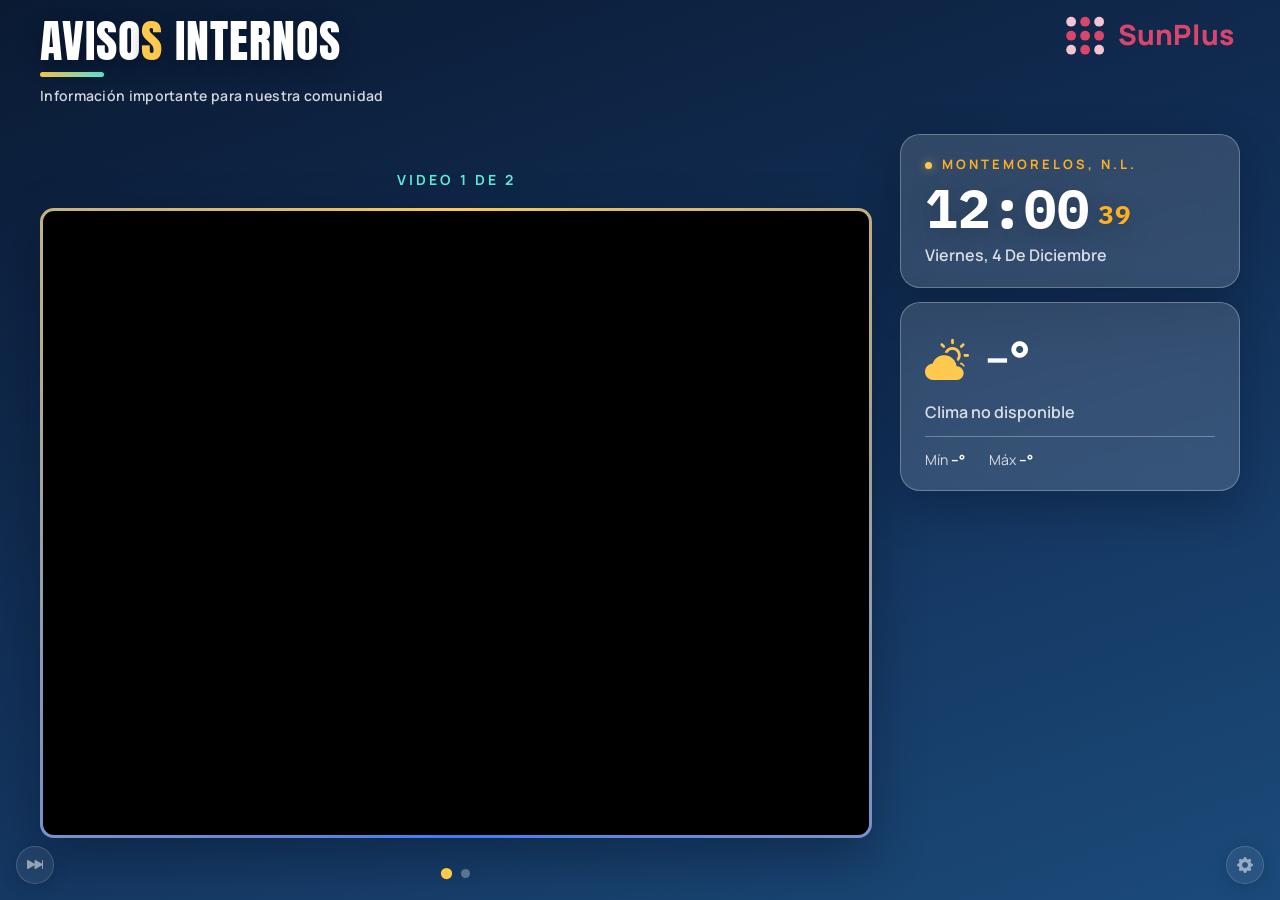
<file: Pagina/anuncios.html>
<!DOCTYPE html>
<html lang="es">
<head>
<meta charset="UTF-8">
<meta name="viewport" content="width=device-width, initial-scale=1.0">
<title>Anuncios de la Semana</title>
<link rel="preconnect" href="https://fonts.googleapis.com">
<link href="https://fonts.googleapis.com/css2?family=Anton&family=IBM+Plex+Mono:wght@400;500;600;700&family=Manrope:wght@400;500;600;700;800&display=swap" rel="stylesheet">
<link href="https://cdn.jsdelivr.net/npm/bootstrap@5.3.3/dist/css/bootstrap.min.css" rel="stylesheet">
<link href="https://cdn.jsdelivr.net/npm/bootstrap-icons@1.11.3/font/bootstrap-icons.css" rel="stylesheet">
<link rel="stylesheet" href="style.css">
</head>
<body class="tv-screen">

<div class="stage">
  <div class="page-header">
    <div class="page-header-text">
      <div class="page-header-title">AVISO<span>S</span> INTERNOS</div>
      <div class="page-header-rule"></div>
      <div class="page-header-sub">Información importante para nuestra comunidad</div>
    </div>
    <div class="brand-mark">
      <span class="brand-mark-dots">
        <i></i><i></i><i></i>
        <i></i><i></i><i></i>
        <i></i><i></i><i></i>
      </span>
      <span class="brand-mark-text">SunPlus</span>
    </div>
  </div>

  <div class="stage-main">
    <div class="stage-hero">
      <div class="carousel" id="carousel">
        <div class="empty-state" id="emptyState">
          <div class="big">Aún no hay anuncios cargados</div>
          <div>Usa el botón de engranaje (abajo a la derecha) para agregar los de esta semana</div>
        </div>
      </div>
      <div class="dots" id="dots"></div>
    </div>

    <aside class="sidebar">
      <div class="sidebar-card sidebar-clock">
        <div class="tz-label"><span class="tz-dot"></span>Montemorelos, N.L.</div>
        <div class="time mono" id="clockLocal">--:--<span class="secs">--</span></div>
        <div class="date" id="dateLocal">--</div>
      </div>

      <div class="sidebar-card sidebar-weather" id="weatherCard">
        <div class="weather-top">
          <i class="bi bi-cloud-sun-fill weather-icon" id="weatherIcon"></i>
          <div class="weather-temp" id="weatherTemp">--°</div>
        </div>
        <div class="weather-desc" id="weatherDesc">Cargando clima…</div>
        <div class="weather-range">
          <span>Mín <b id="weatherMin">--°</b></span>
          <span>Máx <b id="weatherMax">--°</b></span>
        </div>
      </div>

      <div class="sidebar-card sidebar-info" id="infoCard" style="display:none;"></div>
      <div class="info-dots" id="infoDots"></div>
    </aside>
  </div>
</div>
<a class="edit-toggle" href="editor.html" title="Editar contenido">
  <i class="bi bi-gear-fill"></i>
</a>
<button class="skip-toggle" id="skipToggle" title="Saltar al siguiente (o flecha derecha)">
  <i class="bi bi-skip-forward-fill"></i>
</button>

<script src="data.js"></script>
<script>
/* ================= CONFIG PANTALLA ================= */
const TIMEZONES = {
  local:  { tz:'America/Monterrey', elTime:'clockLocal', elDate:'dateLocal' },
};
const SLIDE_DURATION = 10000; // m/s por anuncio

/* ================= RELOJES ================= */
function updateClocks(){
  const now = new Date();

  // Reloj local grande (con segundos)
  const localFmt = new Intl.DateTimeFormat('es-MX', { timeZone: TIMEZONES.local.tz, hour:'2-digit', minute:'2-digit', second:'2-digit', hour12:false });
  const parts = Object.fromEntries(localFmt.formatToParts(now).map(p=>[p.type,p.value]));
  document.getElementById('clockLocal').innerHTML = `${parts.hour}:${parts.minute}<span class="secs">${parts.second}</span>`;

  const dateFmt = new Intl.DateTimeFormat('es-MX', { timeZone: TIMEZONES.local.tz, weekday:'long', day:'numeric', month:'long' });
  document.getElementById('dateLocal').textContent = dateFmt.format(now);
}
setInterval(updateClocks, 1000);
updateClocks();

/* ================= CLIMA (Open-Meteo, sin API key) ================= */
const WEATHER_LAT = 25.1953;
const WEATHER_LON = -99.8275;
const WEATHER_REFRESH = 30 * 60 * 1000; // cada 30 min

// Códigos de clima WMO que usa Open-Meteo -> ícono + descripción en español
function weatherInfo(code){
  const map = {
    0: ['bi-sun-fill', 'Despejado'],
    1: ['bi-brightness-high-fill', 'Mayormente despejado'],
    2: ['bi-cloud-sun-fill', 'Parcialmente nublado'],
    3: ['bi-clouds-fill', 'Nublado'],
    45: ['bi-cloud-fog2-fill', 'Niebla'],
    48: ['bi-cloud-fog2-fill', 'Niebla helada'],
    51: ['bi-cloud-drizzle-fill', 'Llovizna ligera'],
    53: ['bi-cloud-drizzle-fill', 'Llovizna'],
    55: ['bi-cloud-drizzle-fill', 'Llovizna intensa'],
    61: ['bi-cloud-rain-fill', 'Lluvia ligera'],
    63: ['bi-cloud-rain-fill', 'Lluvia'],
    65: ['bi-cloud-rain-heavy-fill', 'Lluvia intensa'],
    71: ['bi-snow', 'Nieve ligera'],
    73: ['bi-snow', 'Nieve'],
    75: ['bi-snow', 'Nieve intensa'],
    80: ['bi-cloud-rain-fill', 'Chubascos'],
    81: ['bi-cloud-rain-fill', 'Chubascos'],
    82: ['bi-cloud-rain-heavy-fill', 'Chubascos intensos'],
    95: ['bi-cloud-lightning-rain-fill', 'Tormenta'],
    96: ['bi-cloud-lightning-rain-fill', 'Tormenta con granizo'],
    99: ['bi-cloud-lightning-rain-fill', 'Tormenta con granizo'],
  };
  return map[code] || ['bi-cloud-fill', 'Sin datos'];
}

// Esta función obtiene el clima actual y lo muestra en su propia tarjeta fija.
async function updateWeather(){
  try{
    const url = `https://api.open-meteo.com/v1/forecast?latitude=${WEATHER_LAT}&longitude=${WEATHER_LON}&current=temperature_2m,weather_code&daily=temperature_2m_max,temperature_2m_min&timezone=America%2FMonterrey`;
    const res = await fetch(url);
    if(!res.ok) throw new Error('weather http error');
    const data = await res.json();

    const [iconClass, label] = weatherInfo(data.current.weather_code);
    document.getElementById('weatherIcon').className = `bi ${iconClass} weather-icon`;
    document.getElementById('weatherTemp').textContent = `${Math.round(data.current.temperature_2m)}°`;
    document.getElementById('weatherDesc').textContent = label;
    document.getElementById('weatherMax').textContent = `${Math.round(data.daily.temperature_2m_max[0])}°`;
    document.getElementById('weatherMin').textContent = `${Math.round(data.daily.temperature_2m_min[0])}°`;
  }catch(e){
    document.getElementById('weatherDesc').textContent = 'Clima no disponible';
  }
}

/* ================= PANEL ROTATIVO: cumpleaños / palabra del día =================
   Comparten una sola tarjeta que va rotando entre ellos cuando ambos tienen contenido;
   si solo uno tiene contenido se queda fijo, y si ninguno tiene se oculta por completo. */
const INFO_ROTATION = 8000; // m/s por panel
let infoPanels = [];
let infoIndex = 0;
let infoTimer = null;


function birthdayPanelHtml(list){
  return `
    <div class="birthday-title"><i class="bi bi-gift-fill"></i> Cumpleaños del mes</div>
    <div class="birthday-list">
      ${list.map(b => `
        <div class="birthday-item">
          <div class="birthday-avatar">${escapeHtml(initials(b.name))}</div>
          <div class="birthday-info">
            <div class="birthday-name">${escapeHtml(b.name)}</div>
            <div class="birthday-date">${b.day} de ${BIRTHDAY_MONTH_NAMES[b.month - 1]} de ${new Date().getFullYear()}</div>
          </div>
        </div>
      `).join('')}
    </div>
  `;
}

// Esta función genera el HTML del panel de versículo del día.
function versePanelHtml(verse){
  return `
    <div class="verse-title"><i class="bi bi-book-half"></i> Versículo del día</div>
    <div class="verse-text">${escapeHtml(verse.text)}</div>
    <div class="verse-ref">${escapeHtml(verse.reference)}</div>
  `;
}

function buildInfoPanels(){
  const panels = [];

  const thisMonthBirthdays = loadBirthdays().filter(b => isBirthdayInCurrentWeek(b.month, b.day));
  if(thisMonthBirthdays.length > 0){
    panels.push({ key:'birthdays', html: birthdayPanelHtml(thisMonthBirthdays) });
  }

  const verse = loadVerse();
  if(verse){
    panels.push({ key:'verse', html: versePanelHtml(verse) });
  }

  return panels;
}

function showInfoPanel(idx){
  const panel = infoPanels[idx];
  if(!panel) return;
  document.getElementById('infoCard').innerHTML = panel.html;
  document.querySelectorAll('#infoDots .info-dot').forEach((d,i)=> d.classList.toggle('active', i===idx));
}

function refreshInfoPanels(){
  infoPanels = buildInfoPanels();
  const card = document.getElementById('infoCard');
  const dotsWrap = document.getElementById('infoDots');

  if(infoPanels.length === 0){
    card.style.display = 'none';
    dotsWrap.innerHTML = '';
    if(infoTimer){ clearInterval(infoTimer); infoTimer = null; }
    return;
  }
  card.style.display = 'flex';

  if(infoIndex >= infoPanels.length) infoIndex = 0;
  dotsWrap.innerHTML = infoPanels.length > 1
    ? infoPanels.map(()=> `<div class="info-dot"></div>`).join('')
    : '';

  showInfoPanel(infoIndex);

  if(infoTimer){ clearInterval(infoTimer); infoTimer = null; }
  if(infoPanels.length > 1){
    infoTimer = setInterval(()=>{
      infoIndex = (infoIndex + 1) % infoPanels.length;
      showInfoPanel(infoIndex);
    }, INFO_ROTATION);
  }
}

refreshInfoPanels();
updateWeather();
setInterval(updateWeather, WEATHER_REFRESH);

let announcements = loadAnnouncements();
let videos = seedDefaultVideosIfNeeded(loadVideos());
let playlist = [];
let currentSlide = 0;
let carouselTimer = null;

/* ================= YOUTUBE IFRAME API ================= */
let ytApiReady = false;
let ytApiLoading = false;
const pendingPlayerInits = [];
let ytPlayers = {};
const playersPendingAutoplay = new Set();

function loadYouTubeAPI(){
  if(ytApiLoading || ytApiReady) return;
  ytApiLoading = true;
  const tag = document.createElement('script');
  tag.src = 'https://www.youtube.com/iframe_api';
  document.head.appendChild(tag);
}
window.onYouTubeIframeAPIReady = function(){
  ytApiReady = true;
  pendingPlayerInits.forEach(fn=>fn());
  pendingPlayerInits.length = 0;
};

// Esta función inicializa un reproductor de YouTube 
function initYouTubePlayer(elementId, videoId, slideIndex){
  const create = ()=>{
    ytPlayers[slideIndex] = new YT.Player(elementId, {
      videoId,
      playerVars:{ autoplay:0, mute:1, controls:0, rel:0, modestbranding:1, iv_load_policy:3, playsinline:1, disablekb:1, fs:0 },
      events:{
        onReady:()=>{
          if(playersPendingAutoplay.has(slideIndex)){
            playersPendingAutoplay.delete(slideIndex);
            ytPlayers[slideIndex].playVideo();
          }
        },
        onStateChange:(e)=>{
          if(e.data === YT.PlayerState.ENDED) goToNext();
        }
      }
    });
  };
  if(ytApiReady && window.YT && window.YT.Player){
    create();
  }else{
    pendingPlayerInits.push(create);
    loadYouTubeAPI();
  }
}

/* ================= CARRUSEL ================= */
// Pastilla de cuenta regresiva para anuncios con fecha de evento;  si el anuncio no tiene fecha.
function eventBadgeHtml(dateStr){
  const days = daysUntilEvent(dateStr);
  if(days === null) return '';
  let label = `Faltan ${days} días`;
  let cls = '';
  if(days === 1) label = 'Mañana';
  else if(days === 0) label = 'Hoy';
  else if(days < 0){ label = 'Ya pasó'; cls = ' past'; }
  return `<div class="slide-event-badge${cls}">${label}</div>`;
}

function buildPlaylist(){
  const list = [];
  const maxLen = Math.max(announcements.length, videos.length);
  for(let i=0;i<maxLen;i++){
    if(i < announcements.length) list.push({ kind:'anuncio', data: announcements[i] });
    if(i < videos.length) list.push({ kind:'video', data: videos[i] });
  }
  return list;
}

function renderCarousel(){
  const carousel = document.getElementById('carousel');
  const dotsWrap = document.getElementById('dots');
  carousel.querySelectorAll('.slide').forEach(s=>s.remove());
  dotsWrap.innerHTML = '';
  if(carouselTimer){ clearInterval(carouselTimer); carouselTimer = null; }
  Object.values(ytPlayers).forEach(p=>{ try{ p.destroy(); }catch(e){} });
  ytPlayers = {};
  playersPendingAutoplay.clear();

  const emptyState = document.getElementById('emptyState');
  playlist = buildPlaylist();

  if(playlist.length === 0){
    emptyState.style.display = 'flex';
    return;
  }
  emptyState.style.display = 'none';

  let aCount = 0, vCount = 0;
  playlist.forEach((item, i)=>{
    const slide = document.createElement('div');

    if(item.kind === 'video'){
      vCount++;
      const v = item.data;
      const playerId = `yt-player-${i}`;
      slide.className = 'slide slide-video';
      slide.dataset.index = i;
      slide.innerHTML = `
        <div class="slide-eyebrow">Video ${vCount} de ${videos.length}</div>
        <div class="slide-video-wrap"><div id="${playerId}"></div></div>
        ${v.title ? `<div class="slide-video-title">${escapeHtml(v.title)}</div>` : ''}
      `;
      carousel.appendChild(slide);
      initYouTubePlayer(playerId, v.youtubeId, i);
    }else{
      aCount++;
      const a = item.data;
      slide.className = 'slide' + (a.image ? '' : ' text-only');
      slide.dataset.index = i;
      slide.innerHTML = `
        <div class="slide-eyebrow">Anuncio ${aCount} de ${announcements.length}</div>
        ${a.image ? `<div class="slide-img-frame">${eventBadgeHtml(a.eventDate)}<div class="slide-img-wrap"><img src="${a.image}" alt="${escapeHtml(a.title)}"></div></div>` : eventBadgeHtml(a.eventDate)}
        <div class="slide-title">${escapeHtml(a.title)}</div>
        ${a.desc ? `<div class="slide-desc">${escapeHtml(a.desc)}</div>` : ''}
      `;
      carousel.appendChild(slide);

      if(a.image){
        // Ajusta el marco a la proporción real de la foto para que no quede espacio vacío alrededor.
        const wrapEl = slide.querySelector('.slide-img-frame');
        const imgEl = wrapEl.querySelector('img');
        const applyRatio = ()=>{
          if(imgEl.naturalWidth && imgEl.naturalHeight){
            wrapEl.style.aspectRatio = `${imgEl.naturalWidth} / ${imgEl.naturalHeight}`;
          }
        };
        if(imgEl.complete) applyRatio();
        else imgEl.addEventListener('load', applyRatio);
      }
    }

    const dot = document.createElement('div');
    dot.className = 'dot';
    dotsWrap.appendChild(dot);
  });

  if(currentSlide >= playlist.length) currentSlide = 0;
  showSlide(currentSlide);
}

// Muestra el slide en el índice dado, pausando cualquier video que se esté reproduciendo
//  y reiniciando el temporizador del carrusel.
function showSlide(idx){
  const slides = document.querySelectorAll('.slide');
  const dots = document.querySelectorAll('.dot');

  const leaving = playlist[currentSlide];
  if(leaving && leaving.kind === 'video'){
    const p = ytPlayers[currentSlide];
    if(p && typeof p.pauseVideo === 'function'){
      p.pauseVideo();
      p.seekTo(0);
    }
  }

  slides.forEach((s,i)=> s.classList.toggle('active', i===idx));
  dots.forEach((d,i)=> d.classList.toggle('active', i===idx));
  currentSlide = idx;

  if(carouselTimer){ clearInterval(carouselTimer); carouselTimer = null; }

  const current = playlist[idx];
  if(!current) return;

  if(current.kind === 'video'){
    const p = ytPlayers[idx];
    if(p && typeof p.playVideo === 'function'){
      p.playVideo();
    }else{
      playersPendingAutoplay.add(idx);
    }
  }else if(playlist.length > 1){
    carouselTimer = setInterval(goToNext, SLIDE_DURATION);
  }
}
// Avanza al siguiente slide, o vuelve al primero si estamos en el último.
function goToNext(){
  if(playlist.length === 0) return;
  showSlide((currentSlide + 1) % playlist.length);
}

function goToPrev(){
  if(playlist.length === 0) return;
  showSlide((currentSlide - 1 + playlist.length) % playlist.length);
}

document.getElementById('skipToggle').addEventListener('click', goToNext);
document.addEventListener('keydown', (e)=>{
  if(e.key === 'ArrowRight') goToNext();
  if(e.key === 'ArrowLeft') goToPrev();
});

/* Si el editor está abierto en otra pestaña del mismo navegador, refleja los cambios de inmediato. */
window.addEventListener('storage', (e)=>{
  if(e.key === STORAGE_KEY || e.key === STORAGE_KEY_VIDEOS){
    announcements = loadAnnouncements();
    videos = loadVideos();
    renderCarousel();
  }
  if(e.key === STORAGE_KEY_BIRTHDAYS || e.key === STORAGE_KEY_VERSE){
    refreshInfoPanels();
  }
});

/* ================= INIT ================= */
renderCarousel();
</script>
</body>
</html>
</file>
<file: Pagina/style.css>
:root{
  --bg-deep:#F3F5FA;
  --bg-panel:#FFFFFF;
  --bg-panel-2:#EEF1F9;
  --line:#DCE1EF;
  --amber:#F0A93B;
  --amber-dim:#B87F22;
  --teal:#49C7B8;
  --teal-dim:#16897C;
  --text-hi:#161B2E;
  --text-mid:#57607D;
  --text-low:#8791AC;
  --danger:#D6503A;
  --radius:14px;

  /* ---------- Retema Bootstrap con nuestra propia paleta ---------- */
  --bs-body-bg: var(--bg-deep);
  --bs-body-color: var(--text-hi);
  --bs-emphasis-color: var(--text-hi);
  --bs-secondary-color: var(--text-mid);
  --bs-border-color: var(--line);
  --bs-tertiary-bg: var(--bg-panel-2);
  --bs-font-sans-serif: 'Manrope', sans-serif;
  --bs-link-color: var(--amber);
  --bs-link-hover-color: #F7B85A;
}
*{margin:0;padding:0;box-sizing:border-box;}
html,body{
  width:100%;height:100%;
  background:var(--bg-deep);
  color:var(--text-hi);
  font-family:'Manrope',sans-serif;
  overflow:hidden;
}
body{
  background:
    radial-gradient(ellipse 1200px 700px at 15% 0%, rgba(240,169,59,0.10), transparent 60%),
    radial-gradient(ellipse 1000px 600px at 100% 100%, rgba(73,199,184,0.08), transparent 60%),
    var(--bg-deep);
}

/* ---------- Pantalla del TV: fondo de marca + paleta clara sobre color ---------- */
.tv-screen{
  --text-hi:#FFFFFF;
  --text-mid:rgba(255,255,255,0.82);
  --text-low:rgba(255,255,255,0.60);
  --line:rgba(255,255,255,0.30);
  --bg-panel:rgba(255,255,255,0.12);
  --bg-panel-2:rgba(255,255,255,0.18);
  --amber:#FFC94D;
  --amber-dim:#FFB020;
  --teal-dim:#5EEAD4;
  background:linear-gradient(160deg, #0A1A33 0%, #123058 50%, #1B4A7A 100%);
}

.mono{ font-family:'IBM Plex Mono', monospace; font-variant-numeric: tabular-nums; }

/* ---------- LAYOUT ---------- */
.stage{
  position:relative;
  width:100vw;height:100vh;
  display:flex;
  flex-direction:column;
}
.stage-main{
  flex:1;
  display:flex;
  gap:28px;
  padding:28px 40px;
  min-height:0;
}

/* ---------- Encabezado de la pantalla ---------- */
.page-header{
  display:flex;
  align-items:flex-start;
  justify-content:space-between;
  padding:20px 40px 0 40px;
}
.page-header-title{
  font-family:'Anton', 'Manrope', sans-serif;
  font-weight:400;
  text-transform:uppercase;
  font-size:46px;
  line-height:0.92;
  letter-spacing:1px;
  color:var(--text-hi);
  text-shadow:0 6px 20px rgba(2,8,22,0.35);
}
.page-header-title span{ color:var(--amber); }
.page-header-rule{
  width:64px; height:5px; border-radius:3px;
  background:linear-gradient(90deg, var(--amber), var(--teal-dim));
  margin:10px 0 8px;
}
.page-header-sub{
  font-size:14px; color:var(--text-mid); font-weight:600; letter-spacing:0.3px;
}

/* ---------- Tarjetas de vidrio compartidas (reloj / clima) ---------- */
.sidebar-card{
  border-radius:20px;
  background:rgba(255,255,255,0.14);
  border:1px solid rgba(255,255,255,0.28);
  backdrop-filter:blur(18px);
  -webkit-backdrop-filter:blur(18px);
  box-shadow:0 16px 44px rgba(4,10,26,0.30);
  padding:20px 24px;
}

/* ---------- SIDEBAR: reloj + clima ---------- */
.sidebar{
  width:340px;
  flex-shrink:0;
  display:flex;
  flex-direction:column;
  gap:14px;
}
.brand-mark{
  display:flex; align-items:center; justify-content:flex-end; gap:10px;
  padding:0 4px;
  transform:scale(1.4);
  transform-origin:right center;
}
/* ---------- Marca de la app (logo + nombre) ---------- */
.brand-mark-dots{
  display:grid; grid-template-columns:repeat(3, 7px); grid-template-rows:repeat(3, 7px); gap:3px;
}
.brand-mark-dots i{
  width:7px; height:7px; border-radius:50%; display:block;
  background:#D9456B;
}
.brand-mark-dots i:nth-child(1),
.brand-mark-dots i:nth-child(3),
.brand-mark-dots i:nth-child(7),
.brand-mark-dots i:nth-child(9){
  background:#F3C4D3;
}
.brand-mark-text{
  font-weight:800; font-size:20px; letter-spacing:0.2px;
  color:#D9456B;
}
.tz-label{
  display:flex; align-items:center; gap:10px;
  font-size:13px; letter-spacing:3px; text-transform:uppercase;
  color:var(--amber-dim); font-weight:700; margin-bottom:6px;
}
.tz-dot{width:7px;height:7px;border-radius:50%;background:var(--amber); box-shadow:0 0 10px rgba(255,201,77,0.6);}
.sidebar-clock .time{
  font-size:54px; font-weight:700; line-height:1; letter-spacing:1px;
  color:var(--text-hi);
  text-shadow:0 6px 24px rgba(2,8,22,0.25);
}
.sidebar-clock .time .secs{
  color:var(--amber-dim); font-size:0.48em; font-weight:700; margin-left:8px;
  vertical-align:0.14em;
}
.sidebar-clock .date{
  margin-top:8px; font-size:16px; color:var(--text-mid); font-weight:600;
  text-transform:capitalize;
}

/* ---------- SIDEBAR: panel rotativo (clima / cumpleaños / palabra del día) ---------- */
.sidebar-info{
  display:flex; flex-direction:column;
  min-height:150px;
  animation:info-fade 0.4s ease;
}
@keyframes info-fade{
  from{ opacity:0; transform:translateY(4px); }
  to{ opacity:1; transform:translateY(0); }
}
.info-loading{
  font-size:15px; color:var(--text-mid); font-weight:600;
  display:flex; align-items:center; flex:1;
}
.info-dots{
  display:flex; justify-content:center; gap:8px;
  margin-top:2px;
}
.info-dot{
  width:6px; height:6px; border-radius:50%;
  background:var(--line);
}
.info-dot.active{ background:var(--amber); }

.weather-top{
  display:flex; align-items:center; gap:16px;
}
.weather-icon{ font-size:44px; color:var(--amber); }
.weather-temp{ font-size:46px; font-weight:700; color:var(--text-hi); }
.weather-desc{ margin-top:8px; font-size:16px; color:var(--text-mid); font-weight:600; }
.weather-range{
  margin-top:12px; padding-top:12px; border-top:1px solid var(--line);
  display:flex; gap:24px;
  font-size:14px; color:var(--text-mid);
}
.weather-range b{ color:var(--text-hi); font-weight:700; }

.birthday-title{
  display:flex; align-items:center; gap:10px;
  font-size:13px; letter-spacing:1.5px; text-transform:uppercase;
  color:var(--amber-dim); font-weight:700; margin-bottom:12px;
}
.birthday-list{
  display:flex; flex-direction:column; gap:12px;
  max-height:180px; overflow-y:auto;
}
.birthday-item{
  display:flex; align-items:center; gap:14px;
}
.birthday-avatar{
  width:40px; height:40px; flex-shrink:0;
  border-radius:50%;
  background:var(--amber);
  color:#1A1204;
  display:flex; align-items:center; justify-content:center;
  font-weight:800; font-size:14px;
}
.birthday-info{ min-width:0; }
.birthday-name{
  font-size:16px; font-weight:600; color:var(--text-hi);
  white-space:nowrap; overflow:hidden; text-overflow:ellipsis;
}
.birthday-date{
  font-size:13px; color:var(--text-mid); font-weight:500;
  margin-top:2px;
}

.verse-title{
  display:flex; align-items:center; gap:10px;
  font-size:13px; letter-spacing:1.5px; text-transform:uppercase;
  color:var(--amber-dim); font-weight:700; margin-bottom:12px;
}
.verse-text{
  font-family:Georgia, 'Times New Roman', serif;
  font-style:italic;
  font-weight:700;
  font-size:18px;
  line-height:1.4;
  color:var(--text-hi);
  display:-webkit-box;
  -webkit-box-orient:vertical;
  -webkit-line-clamp:5;
  line-clamp:5;
  overflow:hidden;
}
.verse-ref{
  margin-top:10px;
  font-size:14px; font-weight:600; color:var(--teal-dim);
}

/* ---------- HERO: carrusel ---------- */
.stage-hero{
  flex:1;
  display:flex;
  align-items:center;
  justify-content:center;
  position:relative;
  min-height:0;
  min-width:0;
}
.carousel{
  position:relative;
  width:100%;
  max-width:100%;
  height:100%;
  max-height:100%;
}
.slide{
  position:absolute; inset:0;
  display:flex; flex-direction:column;
  align-items:center; justify-content:center;
  text-align:center;
  opacity:0;
  transform:scale(0.97) translateY(10px);
  transition:opacity 0.7s ease, transform 0.7s ease;
  pointer-events:none;
}
.slide.active{
  opacity:1;
  transform:scale(1) translateY(0);
  pointer-events:auto;
}
.slide-eyebrow{
  font-size:14px; letter-spacing:3px; text-transform:uppercase;
  color:var(--teal-dim); font-weight:700; margin-bottom:18px;
}
@property --border-angle{
  syntax:'<angle>';
  inherits:false;
  initial-value:0deg;
}
@keyframes border-spin{
  to{ --border-angle:360deg; }
}
:root{ --border-blue:#3E7BFA; }

/* Envoltura sin recorte: existe solo para que la pastilla de evento se pueda asomar
   fuera del marco de la imagen sin que .slide-img-wrap (que sí recorta) se la coma. */
.slide-img-frame{
  position:relative;
  flex:1 1 auto;
  min-height:0;
  max-width:100%;
  max-height:70vh;
  margin-bottom:26px;
}
.slide-img-wrap{
  width:100%;
  height:100%;
  border-radius:var(--radius);
  overflow:hidden;
  border:3px solid transparent;
  background-image:linear-gradient(var(--bg-panel), var(--bg-panel)), conic-gradient(from var(--border-angle), var(--amber), var(--border-blue), var(--amber));
  background-origin:border-box;
  background-clip:padding-box, border-box;
  animation:border-spin 2s linear infinite; /* girar el borde */
  box-shadow:0 20px 50px rgba(3,9,24,0.35);
  backdrop-filter:blur(18px);
  -webkit-backdrop-filter:blur(18px);
}
.slide-img-wrap img{
  display:block;
  width:100%;
  height:100%;
  object-fit:contain;
}
/* Pastilla "Faltan X días" para anuncios con fecha de evento: se asoma justo en la esquina
   superior izquierda del marco (mitad adentro, mitad afuera), o se ve fija arriba del
   título si el anuncio no tiene imagen. */
.slide-event-badge{
  position:absolute; top:-14px; left:-14px; z-index:2;
  background:var(--amber); color:#1A1204;
  font-weight:800; font-size:16px;
  padding:8px 18px; border-radius:999px;
  box-shadow:0 8px 20px rgba(3,9,24,0.35);
}
.slide-event-badge.past{
  background:var(--bg-panel-2); color:var(--text-mid);
}
.slide > .slide-event-badge{
  position:static;
  margin-bottom:18px;
}
.slide-title{
  font-size:52px; font-weight:800; color:var(--text-hi);
  max-width:1200px; line-height:1.2;
}
.slide-desc{
  margin-top:16px;
  font-size:26px; font-weight:500; color:var(--text-mid);
  max-width:1000px; line-height:1.5;
}
.slide.text-only .slide-title{ font-size:66px; }

.slide-video-wrap{
  flex:1 1 auto;
  min-height:0;
  width:auto;
  max-width:100%;
  max-height:70vh;
  aspect-ratio:16/9;
  border-radius:var(--radius);
  overflow:hidden;
  border:3px solid transparent;
  background-image:linear-gradient(#000, #000), conic-gradient(from var(--border-angle), var(--amber), var(--border-blue), var(--amber));
  background-origin:border-box;
  background-clip:padding-box, border-box;
  animation:border-spin 2s linear infinite; /* girar el borde */
  box-shadow:0 20px 50px rgba(3,9,24,0.35);
}
.slide-video-wrap iframe{
  width:100%;
  height:100%;
  display:block;
  /* La pantalla no tiene mouse propio; si alguien pasa el cursor (ej. probando en la
     computadora) esto evita que aparezca la interfaz de YouTube (título, compartir,
     "más vídeos"). El video se controla por completo desde nuestro script. */
  pointer-events:none;
}
.slide-video-title{
  margin-top:20px;
  font-size:26px; font-weight:700; color:var(--text-hi);
  max-width:1000px;
}

.empty-state{
  display:flex; flex-direction:column; align-items:center; justify-content:center;
  color:var(--text-low); gap:10px; text-align:center;
}
.empty-state .big{font-size:28px; font-weight:700; color:var(--text-mid);}

.dots{
  position:absolute; bottom:-6px; left:50%; transform:translateX(-50%);
  display:flex; gap:10px;
}
.dot{
  width:9px; height:9px; border-radius:50%;
  background:var(--line);
  transition:background 0.3s ease, transform 0.3s ease;
}
.dot.active{ background:var(--amber); transform:scale(1.25); }

/* ---------- Botones flotantes (discretos) ---------- */
.edit-toggle, .skip-toggle{
  position:fixed; bottom:16px;
  width:38px; height:38px;
  border-radius:50%;
  border:1px solid var(--line);
  background:var(--bg-panel);
  color:var(--text-hi);
  display:flex; align-items:center; justify-content:center;
  cursor:pointer;
  opacity:0.55;
  backdrop-filter:blur(12px);
  -webkit-backdrop-filter:blur(12px);
  box-shadow:0 4px 16px rgba(3,9,24,0.25);
  transition:opacity 0.2s ease, color 0.2s ease;
  z-index:50;
}
.edit-toggle{ right:16px; }
.skip-toggle{ left:16px; }
.edit-toggle:hover, .skip-toggle:hover{ opacity:1; color:var(--amber); }
.edit-toggle i, .skip-toggle i{ font-size:16px; }

/* ================= BOOTSTRAP: retema de componentes ================= */
.card{
  background-color:var(--bg-panel);
  border-color:var(--line);
  color:var(--text-hi);
  border-radius:18px;
}
.form-label{
  font-size:12px; letter-spacing:1.5px; text-transform:uppercase; color:var(--text-low); font-weight:700;
}
.form-control, .form-select{
  background-color:var(--bg-panel-2);
  border-color:var(--line);
  color:var(--text-hi);
  border-radius:10px;
}
.form-control:focus, .form-select:focus{
  background-color:var(--bg-panel-2);
  border-color:var(--amber);
  color:var(--text-hi);
  box-shadow:0 0 0 0.2rem rgba(240,169,59,0.25);
}
.form-control::placeholder{ color:var(--text-low); opacity:1; }
.form-control[type=file]{ color:var(--text-mid); font-size:13px; }
.form-control[type=file]::file-selector-button{
  background-color:var(--bg-panel); color:var(--text-mid); border:1px solid var(--line);
  border-radius:8px; padding:6px 12px; margin-right:12px; font-family:'Manrope';
}

.btn{ font-weight:700; border-radius:9px; }
.btn-primary{
  --bs-btn-color:#1A1204; --bs-btn-bg:var(--amber); --bs-btn-border-color:var(--amber);
  --bs-btn-hover-color:#1A1204; --bs-btn-hover-bg:#F7B85A; --bs-btn-hover-border-color:#F7B85A;
  --bs-btn-active-color:#1A1204; --bs-btn-active-bg:#F7B85A; --bs-btn-active-border-color:#F7B85A;
}
.btn-outline-secondary{
  --bs-btn-color:var(--text-mid); --bs-btn-border-color:var(--line);
  --bs-btn-hover-color:var(--text-hi); --bs-btn-hover-bg:var(--bg-panel-2); --bs-btn-hover-border-color:var(--text-mid);
}
.btn-outline-danger{
  --bs-btn-color:var(--danger); --bs-btn-border-color:var(--line);
  --bs-btn-hover-color:var(--danger); --bs-btn-hover-bg:rgba(214,80,58,0.12); --bs-btn-hover-border-color:var(--danger);
}

.list-group-item{
  background-color:var(--bg-panel-2);
  border-color:var(--line);
  color:var(--text-hi);
}
.badge{ font-weight:700; letter-spacing:0.5px; }
.text-muted{ color:var(--text-low) !important; }

/* ---------- Página editor (editor.html) ---------- */
.editor-body{
  overflow:auto;
  height:auto;
  min-height:100vh;
  background:linear-gradient(160deg, #0A1A33 0%, #123058 50%, #1B4A7A 100%);
}
.editor-page{
  max-width:960px;
}
.back-link{
  display:inline-flex; align-items:center; gap:6px;
  color:rgba(255,255,255,0.82); font-size:13px; font-weight:700; text-decoration:none;
  margin-bottom:18px;
}
.back-link:hover{ color:var(--amber); }
.editor-tabs{
  display:flex; gap:8px; flex-wrap:wrap;
  margin-bottom:28px; padding-bottom:20px;
  border-bottom:1px solid var(--line);
}
.editor-tab{
  display:flex; align-items:center; gap:8px;
  padding:10px 18px;
  border-radius:9px;
  border:1px solid var(--line);
  background:transparent;
  color:var(--text-mid);
  font-weight:700; font-size:14px;
  font-family:'Manrope';
  cursor:pointer;
  transition:background 0.2s ease, color 0.2s ease, border-color 0.2s ease;
}
.editor-tab:hover{ color:var(--text-hi); border-color:var(--text-mid); }
.editor-tab.active{
  background:var(--amber); color:#1A1204; border-color:var(--amber);
}

.thumb-preview{ width:52px;height:52px;border-radius:8px;object-fit:cover;display:none;border:1px solid var(--line);}
.item-thumb{ width:48px; height:48px; border-radius:6px; object-fit:cover; flex-shrink:0; background:var(--line); }
.item-thumb-empty{
  width:48px; height:48px; border-radius:6px; background:var(--line); flex-shrink:0;
  display:flex; align-items:center; justify-content:center; color:var(--text-low); font-size:16px;
}
.item-info{ flex:1; min-width:0; }
.item-info .t{ font-weight:700; font-size:14px; white-space:nowrap; overflow:hidden; text-overflow:ellipsis; }
.item-info .d{ font-size:12px; color:var(--text-low); white-space:nowrap; overflow:hidden; text-overflow:ellipsis; }
</file>
